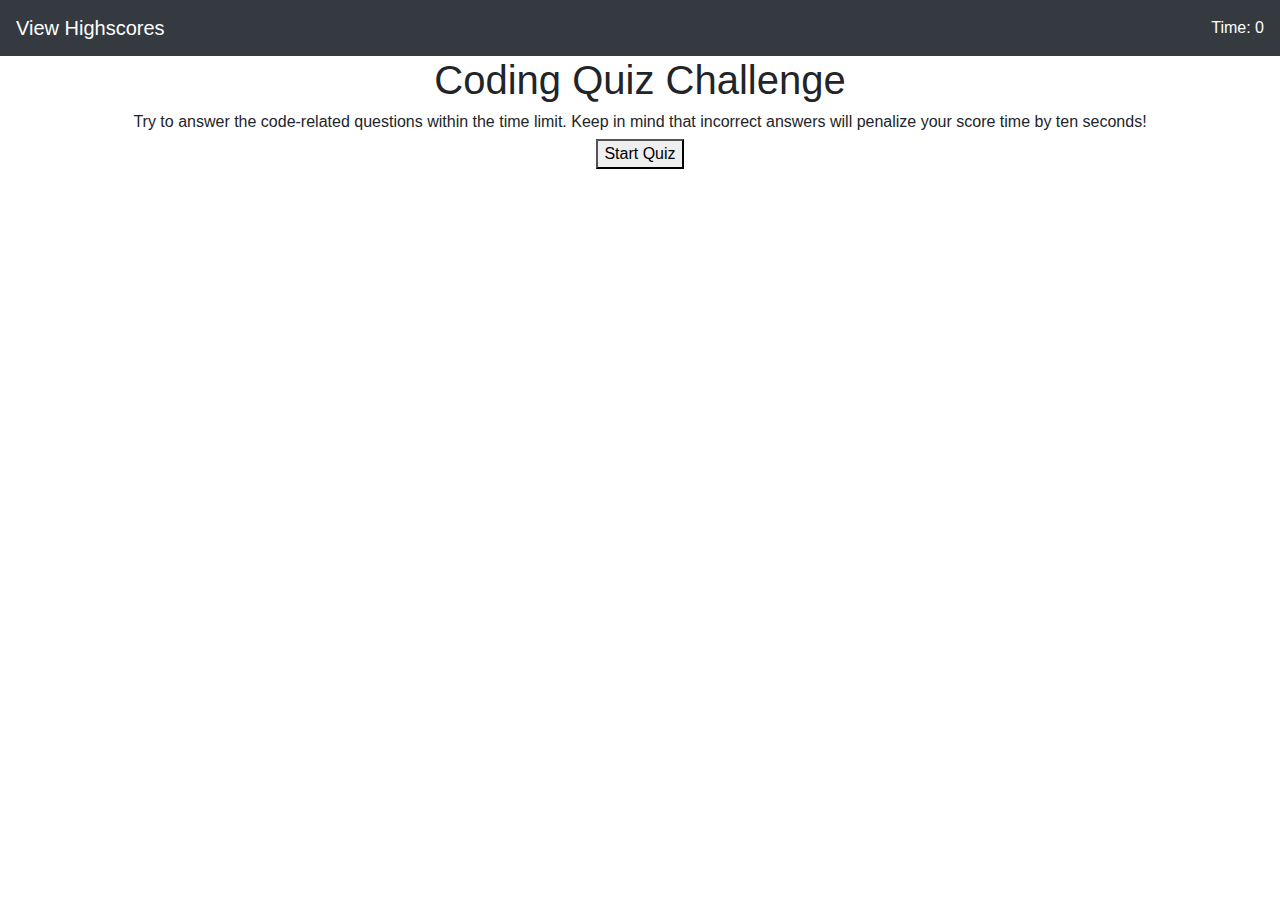
<file: index.html>
<!DOCTYPE html>
<html lang="en">

<head>
    <meta charset="UTF-8">
    <meta name="viewport" content="width=device-width, initial-scale=1.0">
    <meta http-equiv="X-UA-Compatible" content="ie=edge">
    <title>Document</title>
    <link rel="stylesheet" href="https://stackpath.bootstrapcdn.com/bootstrap/4.4.1/css/bootstrap.min.css"
        integrity="sha384-Vkoo8x4CGsO3+Hhxv8T/Q5PaXtkKtu6ug5TOeNV6gBiFeWPGFN9MuhOf23Q9Ifjh" crossorigin="anonymous">
    <link src="style.css" rel="Stylesheet">
</head>

<body>
    <nav class="navbar navbar-expand-lg navbar-dark bg-dark">
        <a id="titlehead" class="navbar-brand" href="#">View Highscores</a>
        <ul class="navbar-nav ml-auto">
            <li class="nav-item">
                <h4></h4>
            </li>
        </ul>
    </nav>
    <div class="container">
        <div class="starter">

        </div>
        <div class="questions">
            

        </div>
        <div class="score">
            
        </div>
        <div class="highscore">
            

        </div>

    </div>


    <script src="questions.js" rel="text/script"></script>
    <script src="script.js" rel="text/script"></script>
    <script src="https://code.jquery.com/jquery-3.4.1.slim.min.js"
        integrity="sha384-J6qa4849blE2+poT4WnyKhv5vZF5SrPo0iEjwBvKU7imGFAV0wwj1yYfoRSJoZ+n"
        crossorigin="anonymous"></script>
    <script src="https://cdn.jsdelivr.net/npm/popper.js@1.16.0/dist/umd/popper.min.js"
        integrity="sha384-Q6E9RHvbIyZFJoft+2mJbHaEWldlvI9IOYy5n3zV9zzTtmI3UksdQRVvoxMfooAo"
        crossorigin="anonymous"></script>
    <script src="https://stackpath.bootstrapcdn.com/bootstrap/4.4.1/js/bootstrap.min.js"
        integrity="sha384-wfSDF2E50Y2D1uUdj0O3uMBJnjuUD4Ih7YwaYd1iqfktj0Uod8GCExl3Og8ifwB6"
        crossorigin="anonymous"></script>
</body>

</html>
</file>
